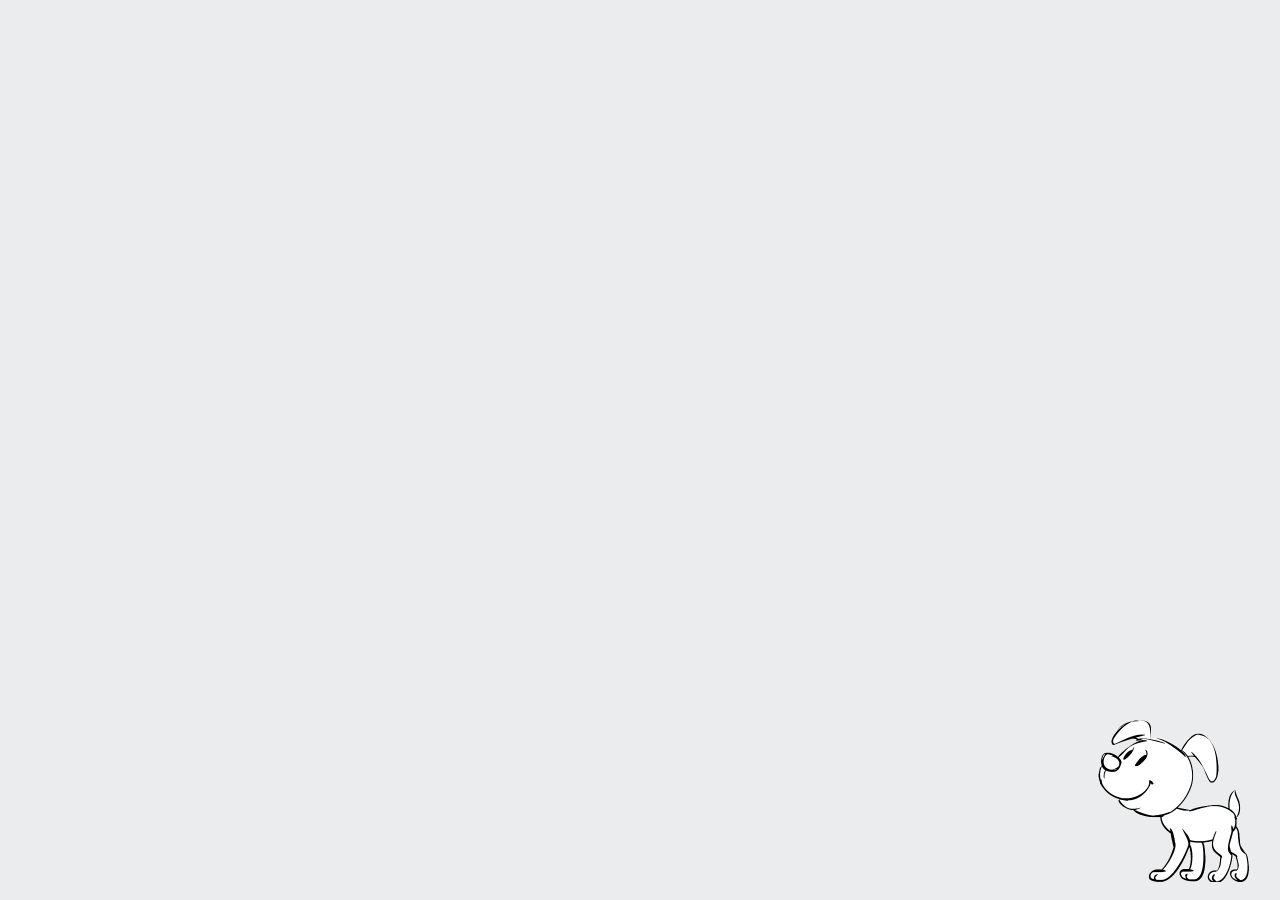
<file: Walking-dog-master/index.html>
<!DOCType html>
<html>

<head>
  <meta charset="utf-8">
  <title>Walking Dog</title>
  <meta name="viewport" content="width=device-width,minimum-scale=1.0,maximum-scale=1.0">
</head>

<body style="background-color:#ebeced">
  <canvas id="dog-walking" width="0" height="0" style="position:fixed;bottom:0;left:0"></canvas>
  <script src="main.js?ver=1"></script>
</body>

</html>
</file>
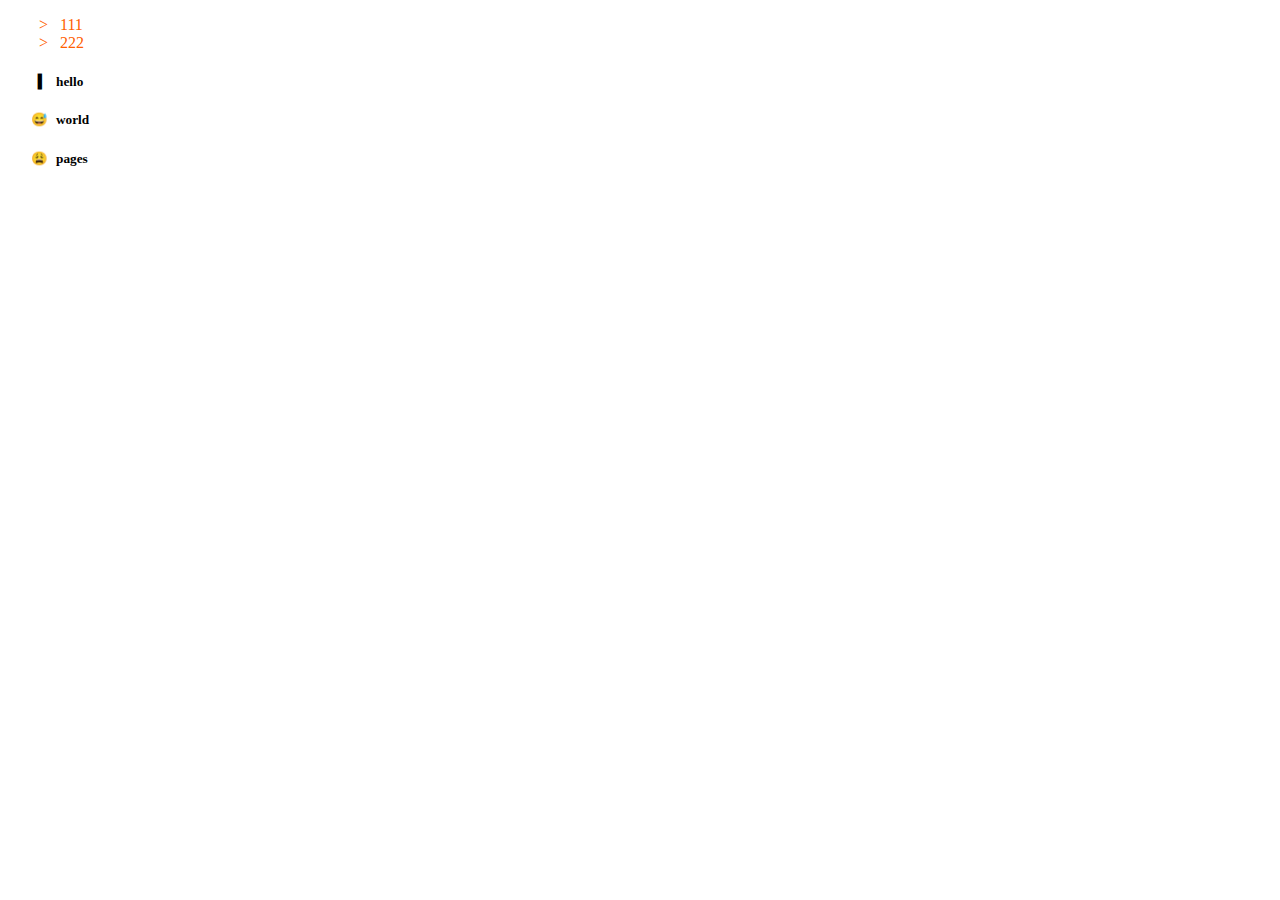
<file: css-marker/marker.html>
<!DOCTYPE html>
<html lang="en">

<head>
    <meta charset="UTF-8">
    <meta name="viewport" content="width=device-width, initial-scale=1.0">
    <title>Document</title>
</head>

<link rel="stylesheet" href="marker.css">

<body>
    <!-- 能够响应 ::marker 的元素只能是一个 list item，譬如 ul 内部的 li，ol 内部的 li 都是 list item -->
    <ul>
        <li>111</li>
        <li>222</li>

        <h5 class="hello">hello</h5>
        <h5 class="world">world</h5>
        <h5 class="pages">pages</h5>
    </ul>
</body>

<script>
</script>

</html>
</file>
<file: css-marker/marker.css>
li {
    padding-left: 12px;
    cursor: pointer;
    color: #ff6000;
}

li::marker {
    content: '>'
}

h5 {
    display: list-item;
    padding-left: 8px;
    cursor: pointer;
}

.hello::marker {
    content: '▍';
}

.world::marker {
    content: '😅';
}

.pages::marker {
    content: '😩'
}

.pages:hover::marker {
    content: '😁'
}
</file>
